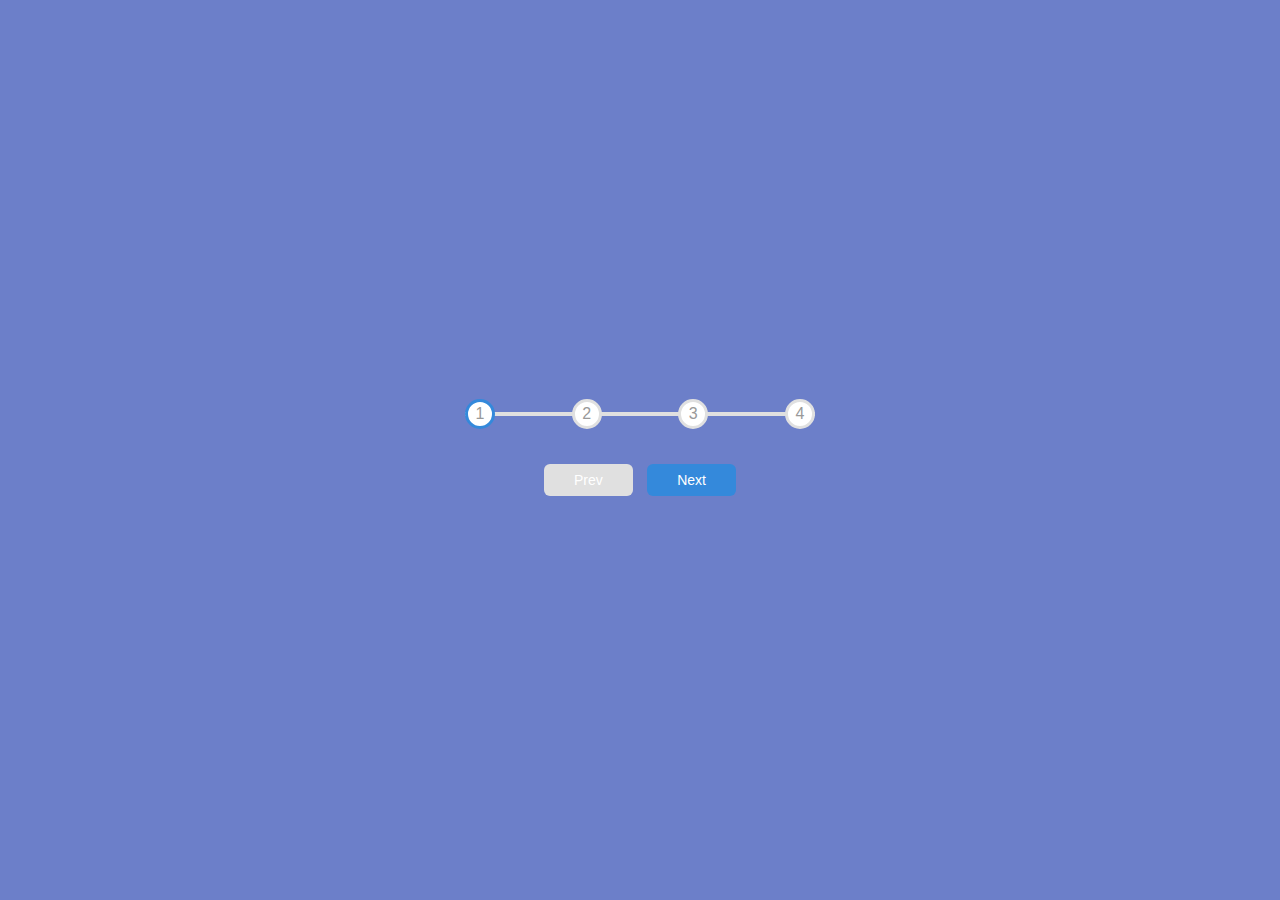
<file: 2. ProgressSteps/index.html>
<!DOCTYPE html>
<html lang="en">
<head>
    <meta charset="UTF-8">
    <meta http-equiv="X-UA-Compatible" content="IE=edge">
    <meta name="viewport" content="width=device-width, initial-scale=1.0">
    <link rel="stylesheet" href="index.css">
    <link rel="stylesheet" href="https://cdnjs.cloudflare.com/ajax/libs/font-awesome/6.1.1/css/all.min.css" integrity="sha512-KfkfwYDsLkIlwQp6LFnl8zNdLGxu9YAA1QvwINks4PhcElQSvqcyVLLD9aMhXd13uQjoXtEKNosOWaZqXgel0g==" crossorigin="anonymous" referrerpolicy="no-referrer" />
    <title>Progress Steps</title>
</head>
<body>
    <div class="container">
        <div class="progress-container">
            <div class="progress" id="progress"></div>
            <div class="circle active">1</div>
            <div class="circle">2</div>
            <div class="circle">3</div>
            <div class="circle">4</div>
        </div>
        <button class="btn" id="prev" disabled>Prev</button>
        <button class="btn" id="next">Next</button>
    </div>
    <script src="app.js"></script>
</body>
</html>
</file>
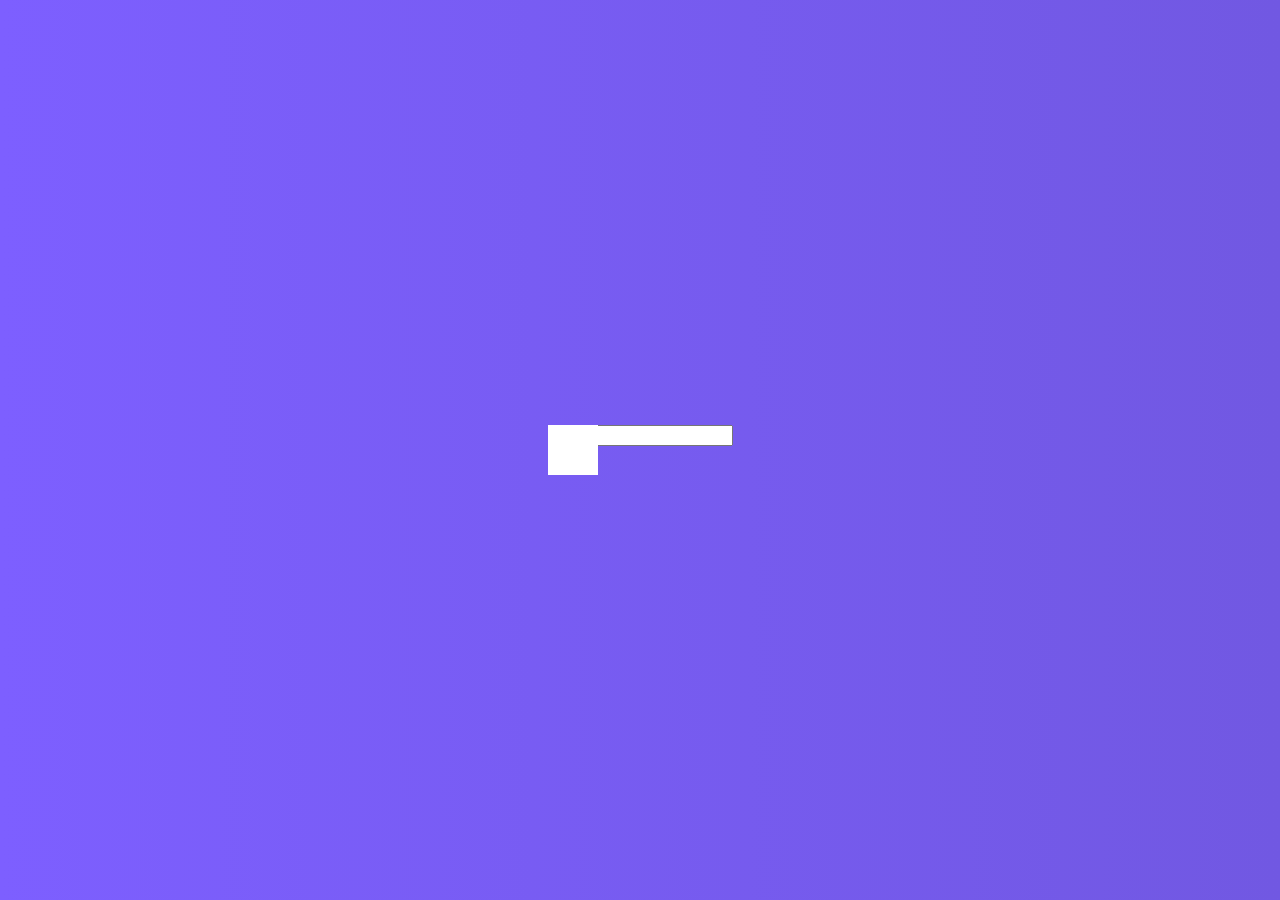
<file: 4. HiddenSearchBar/index.html>
<!DOCTYPE html>
<html lang="en">
<head>
    <meta charset="UTF-8">
    <meta name="viewport" content="width=device-width, initial-scale=1.0">
    <link rel="stylesheet" href="https://cdnjs.cloudflare.com/ajax/libs/font-awesome/5.14.0/css/all.min.css" integrity="sha512-1PKOgIY59xJ8Co8+NE6FZ+LOAZKjy+KY8iq0G4B3CyeY6wYHN3yt9PW0XpSriVlkMXe40PTKnXrLnZ9+fkDaog==" crossorigin="anonymous" />
    <link rel="stylesheet" href="style.css" />
    <title>Hidden Search</title>
</head>
<body>
    <div class="search">
        <input type="search" name="search" id="search">
        <button class="btn">
            <i class="fas fa-search"></i>
        </button>
    </div>

    <script src="./script.js"></script>
</body>
</html>
</file>
<file: 2. ProgressSteps/index.css>
*{
    box-sizing: border-box;
}

:root{
    --line-border-fill: #3489db;
    --line-border-empty: #e0e0e0;
}


body{
    background-color: #6c7fc9;
    font-family: Arial, Helvetica, sans-serif;
    margin: 0;
    padding: 0;
    display: flex;
    flex-direction: column;
    align-items: center;
    justify-content: center;
    height: 100vh;
    overflow: hidden ;
}

.container{
    text-align: center;
}

.progress-container{
    display: flex;
    justify-content: space-between;
    position: relative;
    margin-bottom: 30px;
    max-width: 100%;
    width: 350px;
}

.progress-container::before{
    content: '';
    background-color: var(--line-border-empty);
    position: absolute;
    top: 50%;
    left: 0;
    transform: translateY(-50%);
    height: 4px;
    width: 100%;
    z-index: -1;
}

.progress{
    background-color: var(--line-border-fill);
    position: absolute;
    top: 50%;
    left: 0;
    transform: translateY(-50%);
    height: 4px;
    width: 0%;
    z-index: -1;
    transition: 0.4s ease;
}

.circle{
    background-color: #fff;
    color: #999;
    border-radius: 50%;
    height: 30px;
    width: 30px;
    display: flex;
    align-items: center;
    justify-content: center;
    border: 3px solid var(--line-border-empty);
    transition: .4s ease;
}

.circle.active {
    border-color: var(--line-border-fill);
}

.btn{
    background-color: var(--line-border-fill);
    color: #fff;
    border: 0;
    border-radius: 6px;
    cursor: pointer;
    font-family: inherit;
    padding: 8px 30px;
    margin: 5px;
    font-size: 14px;
}

.btn.active{
transform: scale(0.98);
}

.btn:focus{
    outline: 0;
}
.btn:disabled{
    background-color: var(--line-border-empty);
    cursor: not-allowed;
}
</file>
<file: 4. HiddenSearchBar/style.css>
@import url('https://fonts.googleapis.com/css2?family=Roboto:wght@400;700&display=swap');

* {
  box-sizing: border-box;
}

/* CSS Gradients
CSS gradients let you display smooth transitions between two or more 
specified colors.

To create a linear gradient you must define at least two color stops. 
Color stops are the colors you want to render smooth transitions among. 
You can also set a starting point and a direction (or an angle) along 
with the gradient effect.

Syntax
background-image: linear-gradient(direction, color-stop1, color-stop2, ...);
Direction - Top to Bottom (this is default) */

body {
  background-image: linear-gradient(90deg, #7d5fff, #7158e2);
  font-family: 'Roboto', sans-serif;
  display: flex;
  align-items: center;
  justify-content: center;
  height: 100vh;
  overflow: hidden;
  margin: 0;
}

/* The overflow property specifies whether to clip the content or to 
add scrollbars when the content of an element is too big to fit in 
the specified area.

hidden - The overflow is clipped, and the rest of the content will be invisible */

.search {
  position: relative;
  height: 50px;
}

.search .input {
  background-color: #fff;
  border: 0;
  font-size: 18px;
  padding: 15px;
  height: 50px;
  width: 50px;
  transition: width 0.3s ease;
}

.btn {
  background-color: #fff;
  border: 0;
  cursor: pointer;
  font-size: 24px;
  position: absolute;
  top: 0;
  left: 0;
  height: 50px;
  width: 50px;
  transition: transform 0.3s ease;
}

.btn:focus,
.input:focus {
  outline: none;
}

.search.active .input {
  width: 200px;
}

.search.active .btn {
  transform: translateX(198px);
}
</file>
